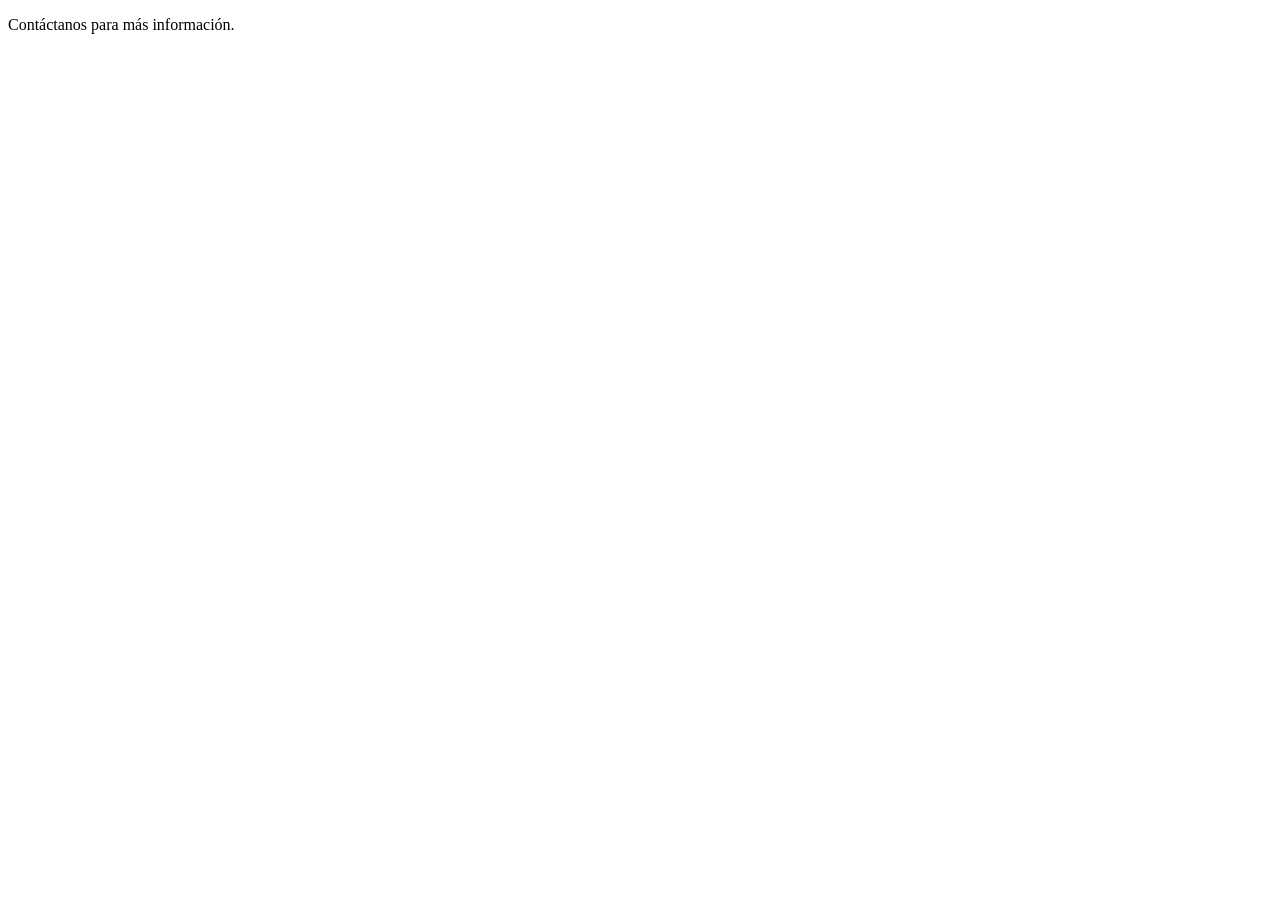
<file: contacto.html>
<!DOCTYPE html>
<html lang="en">
<head>
    <meta charset="UTF-8">
    <meta name="viewport" content="width=device-width, initial-scale=1.0">
    <title>contacto</title>
</head>
<body>
    <p>Contáctanos para más información.</p>
</body>
</html>
</file>
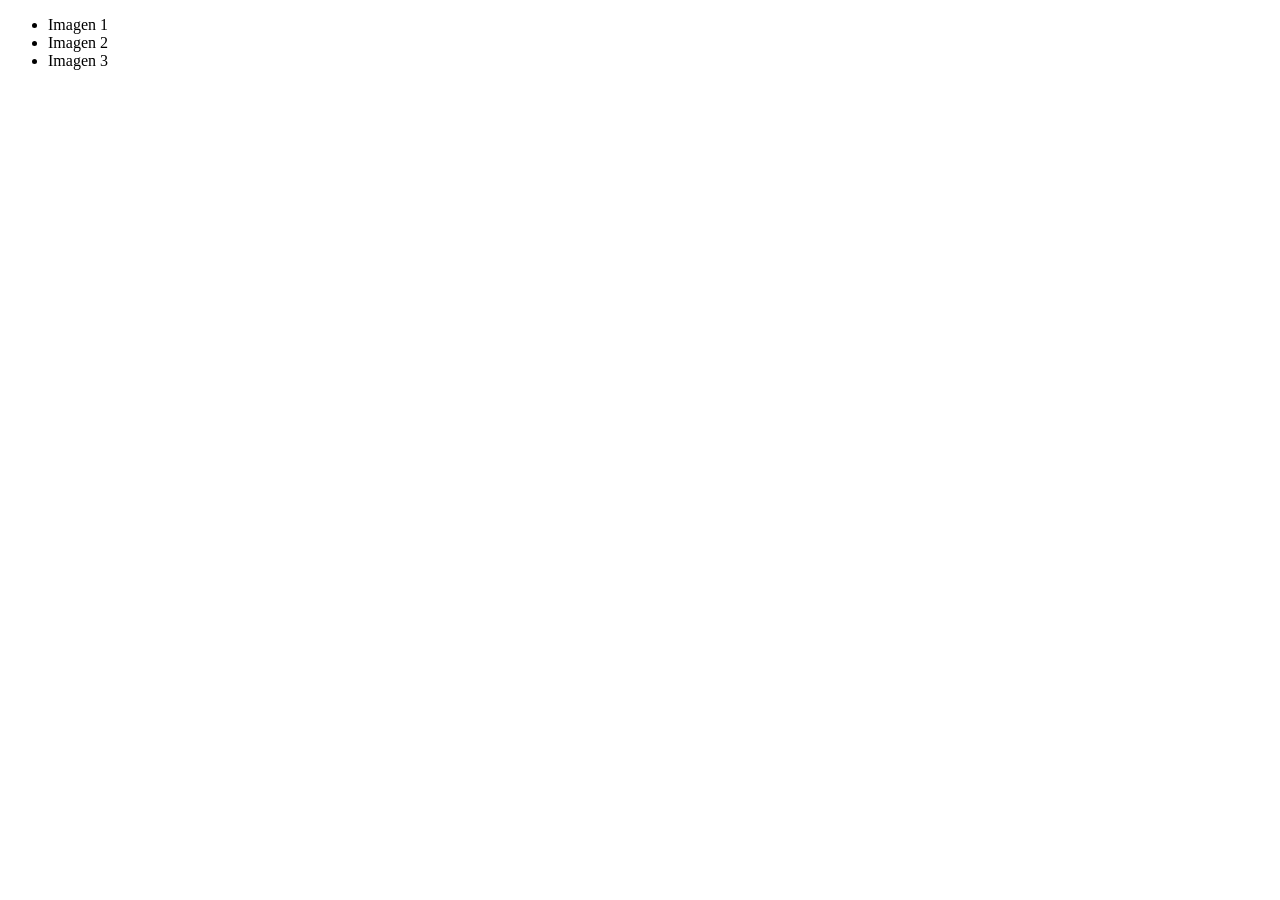
<file: galeria.html>
<!DOCTYPE html>
<html lang="en">
<head>
    <meta charset="UTF-8">
    <meta name="viewport" content="width=device-width, initial-scale=1.0">
    <title>galeria</title>
</head>
<body>
    
    <ul>

        <li>Imagen 1</li>
        <li>Imagen 2</li>
        <li>Imagen 3</li>

    </ul>

</body>
</html>
</file>
